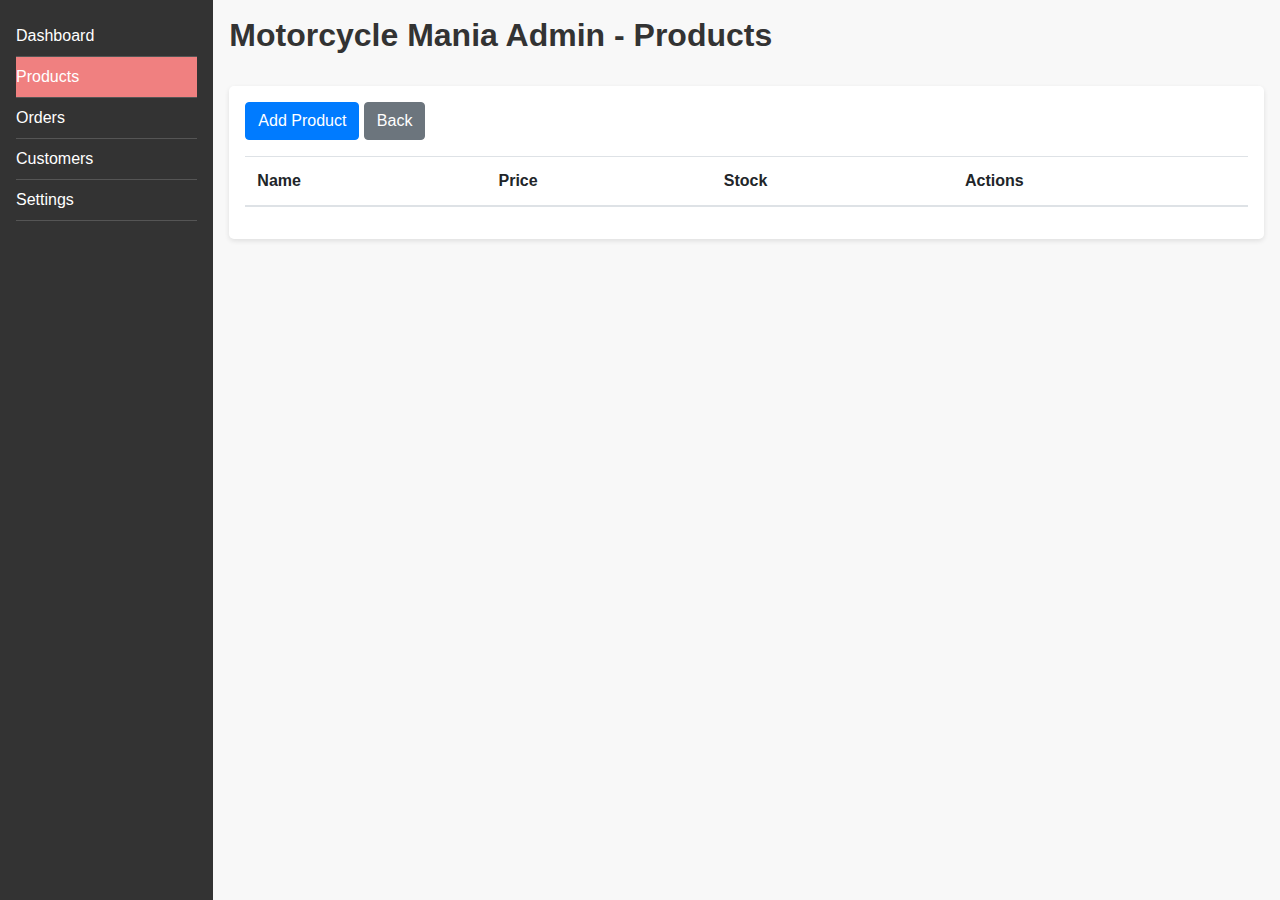
<file: client/admin.html>
<!DOCTYPE html>
<html lang="en">
<head>
  <meta charset="UTF-8">
  <meta name="viewport" content="width=device-width, initial-scale=1.0">
  <title>Motorcycle Mania - Admin</title>
  <link rel="stylesheet" href="https://stackpath.bootstrapcdn.com/bootstrap/4.5.2/css/bootstrap.min.css">
  <link rel="stylesheet" href="adminstyles.css">
</head>
<body>
  <div class="container-fluid">
    <div class="row">
      <div class="col-md-2 sidebar">
        <ul class="nav flex-column">
          <li class="nav-item">
            <a class="nav-link" href="#">Dashboard</a>
          </li>
          <li class="nav-item">
            <a class="nav-link active" href="#">Products</a>
          </li>
          <li class="nav-item">
            <a class="nav-link" href="#">Orders</a>
          </li>
          <li class="nav-item">
            <a class="nav-link" href="#">Customers</a>
          </li>
          <li class="nav-item">
            <a class="nav-link" href="#">Settings</a>
          </li>
        </ul>
      </div>
      <div class="col-md-10 main-content">
        <h1 class="page-title">Motorcycle Mania Admin - Products</h1>
        <div class="content">
          <button id="addProductBtn" class="btn btn-primary mb-3">Add Product</button>
          <button id="backBtn" class="btn btn-secondary mb-3">Back</button>
          <table id="productTable" class="table table-striped">
            <thead>
              <tr>
                <th>Name</th>
                <th>Price</th>
                <th>Stock</th>
                <th>Actions</th>
              </tr>
            </thead>
            <tbody>
              </tbody>
          </table>
        </div>

        <div id="productForm" class="modal fade" tabindex="-1" role="dialog">
          <div class="modal-dialog" role="document">
            <div class="modal-content">
              <div class="modal-header">
                <h5 class="modal-title">Product Form</h5>
                <button type="button" class="close" data-dismiss="modal" aria-label="Close">
                  <span aria-hidden="true">&times;</span>
                </button>
              </div>
              <div class="modal-body">
                <form id="productFormContent">
                  <input type="hidden" id="productId">
                  <div class="form-group">
                    <label for="productName">Name:</label>
                    <input type="text" class="form-control" id="productName" placeholder="Product Name" required>
                  </div>
                  <div class="form-group">
                    <label for="productPrice">Price:</label>
                    <input type="number" class="form-control" id="productPrice" placeholder="Price" required>
                  </div>
                  <div class="form-group">
                    <label for="productStock">Stock:</label>
                    <input type="number" class="form-control" id="productStock" placeholder="Stock" required>
                  </div>
                  <div class="form-group">
                    <label for="productImage">Image URL:</label>
                    <input type="text" class="form-control" id="productImage" placeholder="Image URL">
                  </div>
                </form>
              </div>
              <div class="modal-footer">
                <button type="button" class="btn btn-secondary" data-dismiss="modal">Close</button>
                <button type="button" id="saveProductBtn" class="btn btn-primary">Save</button>
              </div>
            </div>
          </div>
        </div>
      </div>
    </div>
  </div>

  <script src="https://code.jquery.com/jquery-3.5.1.slim.min.js"></script>
  <script src="https://cdn.jsdelivr.net/npm/popper.js@1.16.1/dist/umd/popper.min.js"></script>
  <script src="https://stackpath.bootstrapcdn.com/bootstrap/4.5.2/js/bootstrap.min.js"></script>
  <script src="adminscript.js"></script>
</body>
</html>
</file>
<file: client/adminstyles.css>
body {
    font-family: 'Arial', sans-serif;
    background-color: #f8f8f8;
    color: #333;
  }
  
  .sidebar {
    background-color: #333;
    color: white;
    height: 100vh;
    padding: 1rem;
  }
  
  .nav-link {
    color: white;
    padding: 0.5rem 0;
    border-bottom: 1px solid #555;
  }
  
  .nav-link.active {
    background-color: #f08080; /* Orange color */
    color: white;
  }
  
  .main-content {
    padding: 1rem;
  }
  
  .page-title {
    margin-bottom: 2rem;
    font-size: 2rem;
    font-weight: bold;
    color: #333;
  }
  
  .content {
    background-color: white;
    padding: 1rem;
    border-radius: 5px;
    box-shadow: 0 2px 5px rgba(0, 0, 0, 0.1);
  }
  
  .card {
    margin-bottom: 1rem;
    border: 1px solid #ddd;
    border-radius: 5px;
    box-shadow: 0 2px 5px rgba(0, 0, 0, 0.1);
  }
  
  .card-body {
    padding: 1rem;
  }
  
  .card-title {
    font-weight: bold;
    color: #333;
  }
  
  .card-text {
    font-size: 1.2rem;
    color: #555;
  }

  #productForm .modal-content {
    border-radius: 10px;
  }
  
  #productForm .modal-header {
    background-color: #f08080; /* Orange color */
    color: white;
  }
  
  #productForm .modal-title {
    font-weight: bold;
  }
</file>
